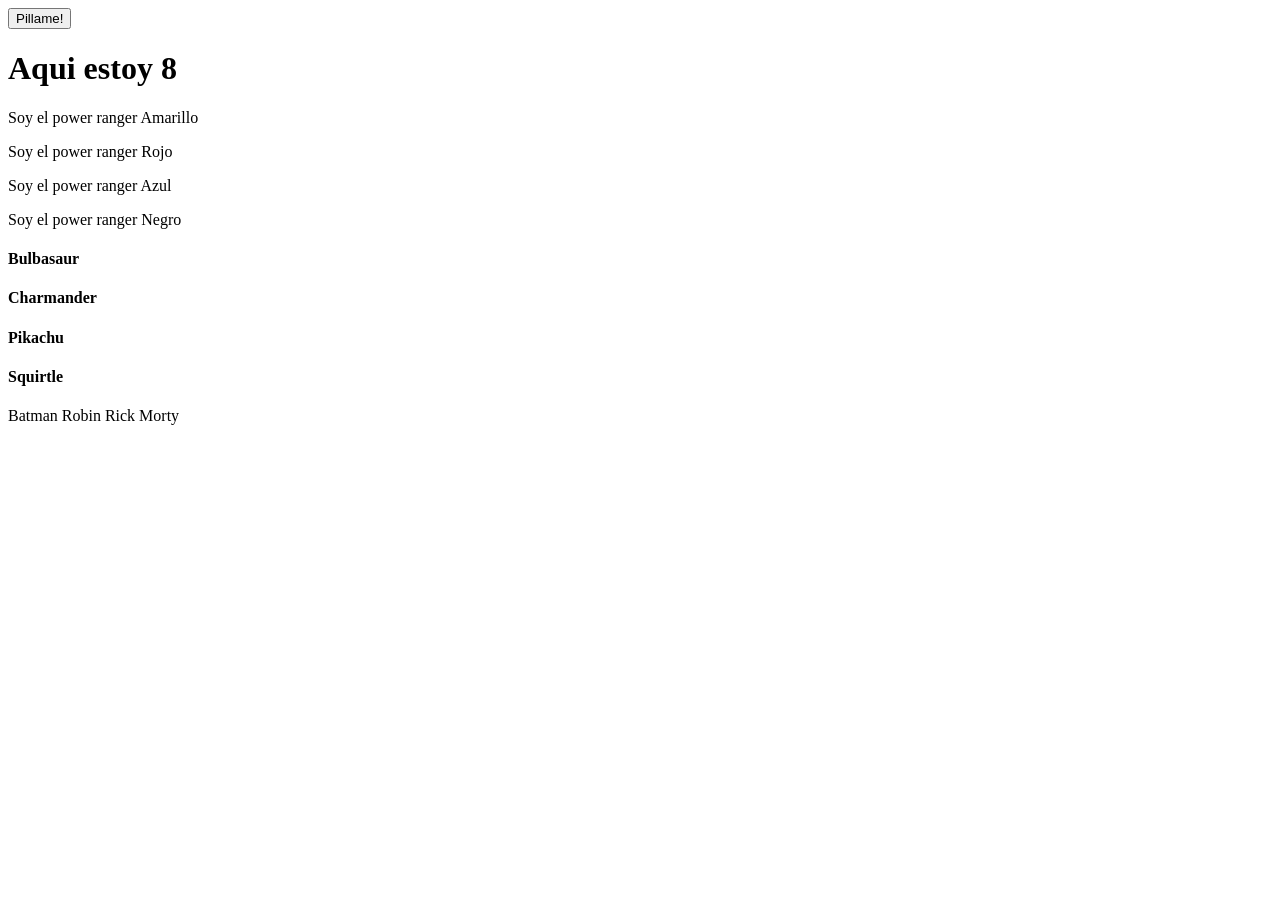
<file: 01_Ejercicios_DOM/ejercicio_1/index.html>
<!DOCTYPE html>
<html lang="en">  
<head>
    <meta charset="UTF-8">
    <meta name="viewport" content="width=device-width, initial-scale=1.0">
    <title>Document</title>
    <script src="ejercicio_1.js" defer></script>
</head>
<body>
    <button class="showme">Pillame!</button>
	<h1 id="pillado">Aqui estoy 8</h1>
	<p>Soy el power ranger Amarillo</p>
    <p>Soy el power ranger Rojo</p>
    <p>Soy el power ranger Azul</p>
    <p>Soy el power ranger Negro</p>
	<h4 class="pokemon">Bulbasaur</h4>
    <h4 class="pokemon">Charmander</h4>
    <h4 class="pokemon">Pikachu</h4>
    <h4 class="pokemon">Squirtle</h4>
	<span data-function="testMe">Batman</span>
    <span data-function="testMe">Robin</span>
    <span data-function="testMe">Rick</span>
    <span data-function="testMe">Morty</span>
</body>
</html>
</file>
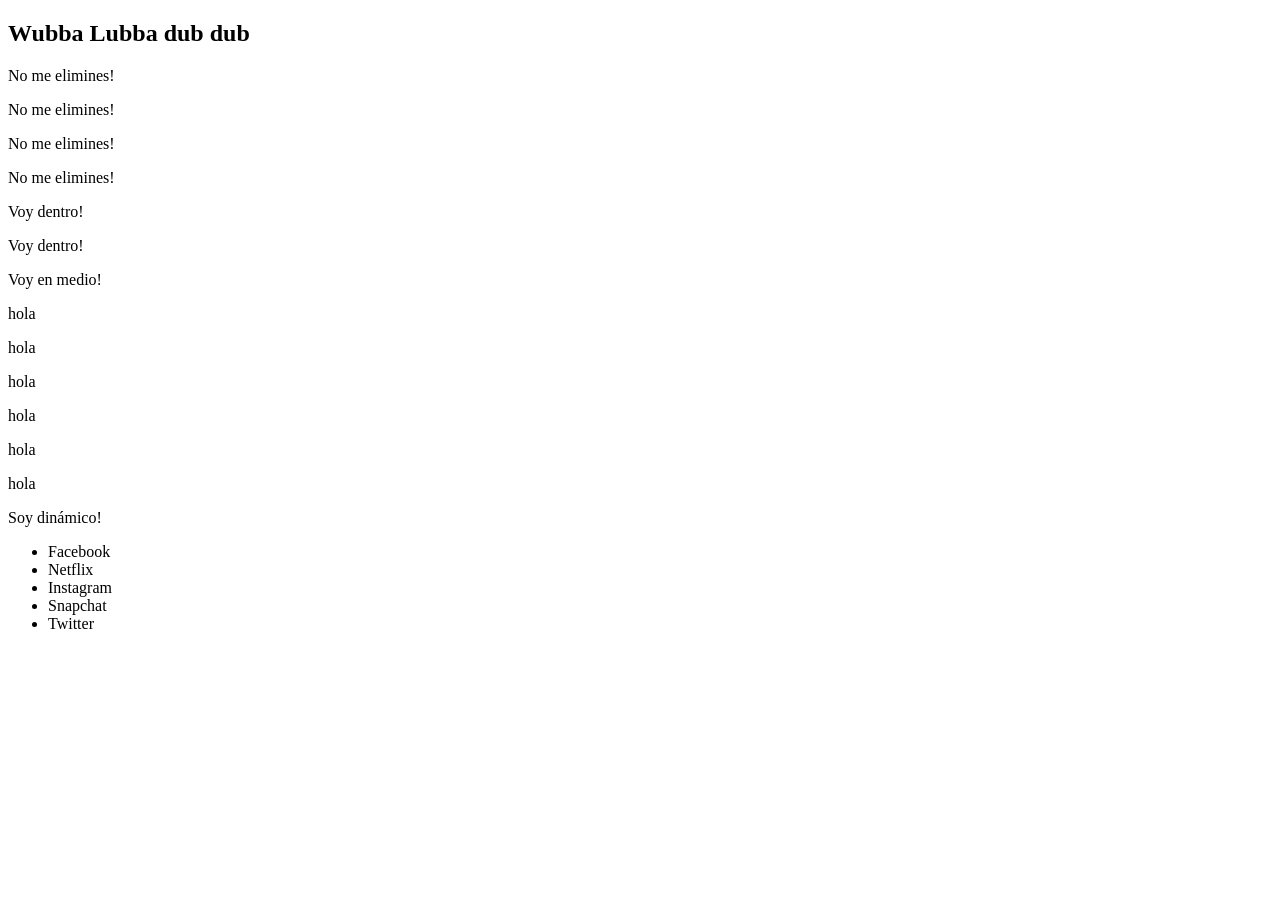
<file: 01_Ejercicios_DOM/ejercicio_2/index.html>
<!DOCTYPE html>
<html lang="en">
  <head>
    <meta charset="UTF-8" />
    <meta name="viewport" content="width=device-width, initial-scale=1.0" />
    <title>Document</title>
    <script src="ejercicio_2.js" defer></script>
  </head>
  <body>
    <h2 class="fn-insert-here"></h2>
    <p class="fn-remove-me">Eliminame!</p>
    <p>No me elimines!</p>
    <p>No me elimines!</p>
    <p class="fn-remove-me">Eliminame!</p>
    <p>No me elimines!</p>
    <p class="fn-remove-me">Eliminame!</p>
    <p class="fn-remove-me">Eliminame!</p>
    <p>No me elimines!</p>
    <div></div>
    <div></div>
    <div class="fn-insert-here"></div>
    <div class="fn-insert-here"></div>
  </body>
</html>
</file>
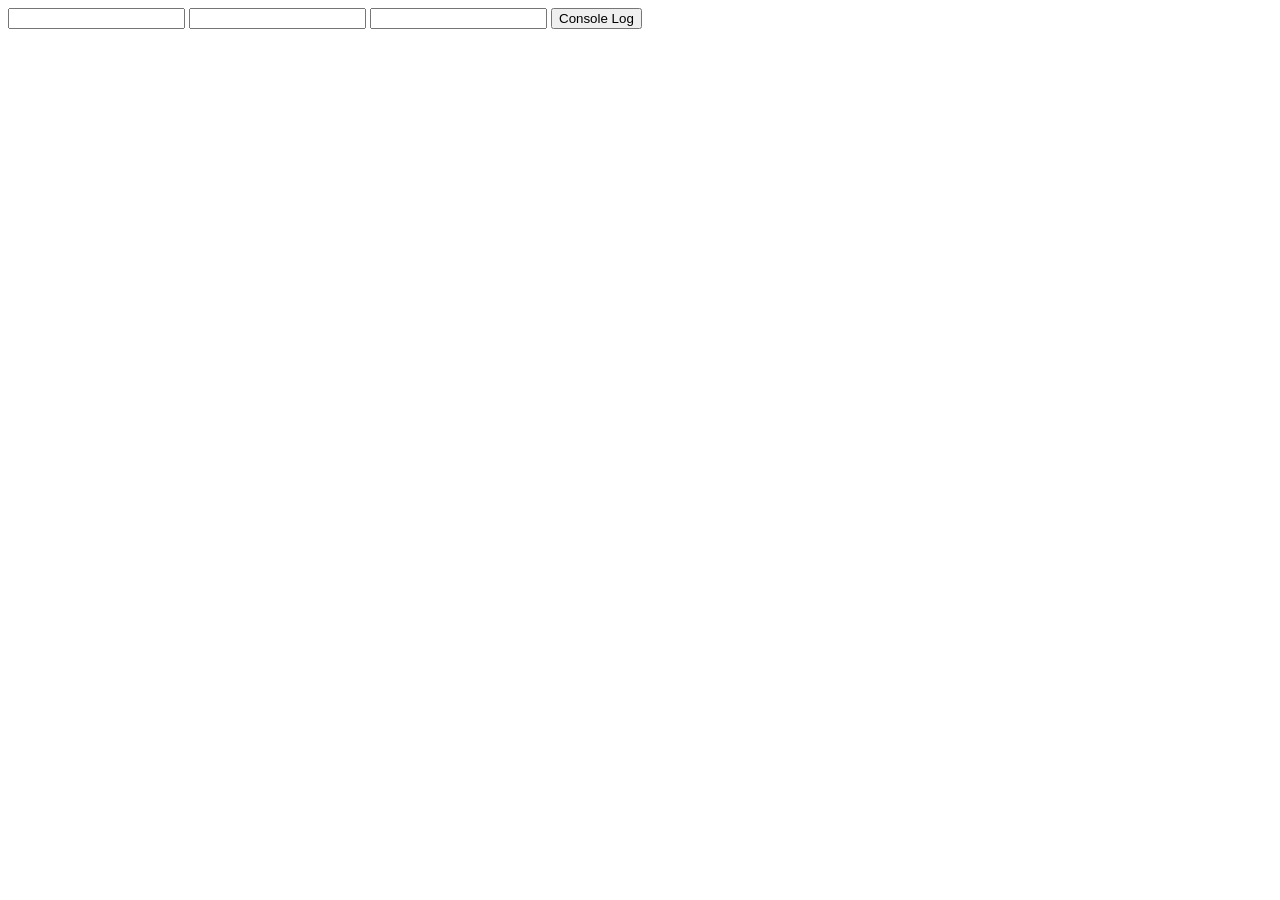
<file: 01_Ejercicios_DOM/ejercicio_4/index.html>
<!DOCTYPE html>
<html lang="en">
<head>
    <meta charset="UTF-8">
    <meta name="viewport" content="width=device-width, initial-scale=1.0">
    <title>Document</title>
    <script src="ejercicio_4.js" defer></script>
</head>
<body>
	<input id="1" class="click" type="text"/>
	<input id="2" class="focus" type="text"/>
	<input id="3" class="value" type="text"/>
</body>
</html>
</file>
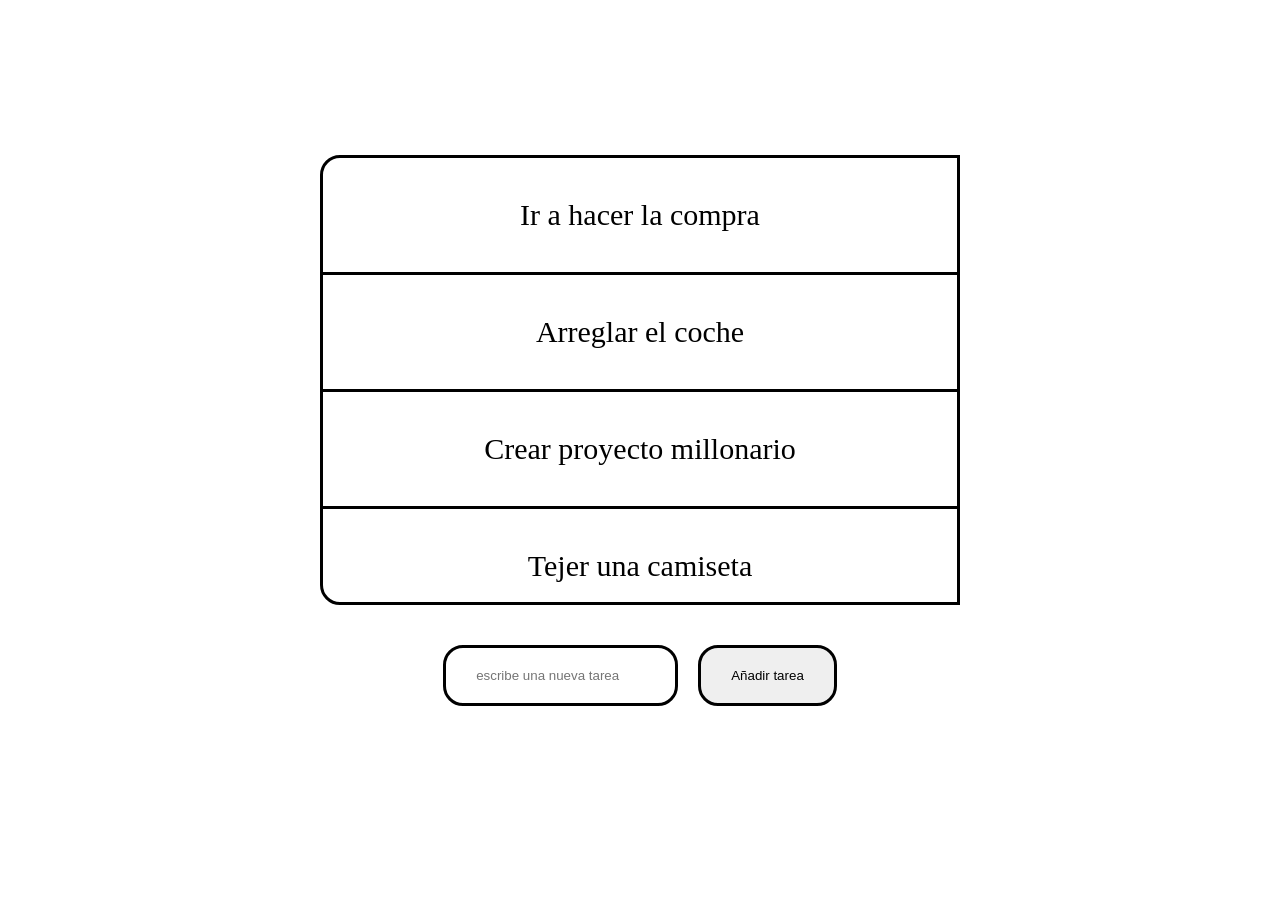
<file: 01_Ejercicios_DOM/practica_CRUD/index.html>
<!DOCTYPE html>  
<html lang="en">  
<head>  
    <meta charset="UTF-8">  
    <meta name="viewport" content="width=device-width, initial-scale=1.0">  
    <title>To do list</title>  
    <script src="main.js" defer></script>  
    <link rel="stylesheet" href="style.css">  
</head>  
<body>  
    <ul class="list"></ul>  
    <div class="new">  
        <input placeholder="escribe una nueva tarea">  
        <button>Añadir tarea</button>  
    </div>  
</body>  
</html>
</file>
<file: 01_Ejercicios_DOM/practica_CRUD/style.css>
:root {  
  --rtc-color-1: rgb(255, 255, 255);  
  --rtc-color-2: rgb(207, 207, 207);  
  --rtc-color-3: rgb(0, 0, 0);  
}  
  
* {  
  margin: 0;  
  padding: 0;  
  box-sizing: border-box;  
}  
  
ul,  
ol {  
  list-style: none;  
}  
  
a {  
  text-decoration: none;  
}  
  
body {  
  display: flex;  
  flex-direction: column;  
  justify-content: center;  
  align-items: center;  
  height: 100svh;  
}  
  
/* SCROLLBAR */  
/* width */  
::-webkit-scrollbar {  
  width: 3px;  
}  
  
/* Track */  
::-webkit-scrollbar-track {  
  background: var(--rtc-color-1);  
}  
  
/* Handle */  
::-webkit-scrollbar-thumb {  
  background: var(--rtc-color-3);  
}  
  
.list {  
  width: 50%;  
  max-height: 50svh;  
  overflow-y: scroll;  
  border-radius: 20px 0px 0px 20px;  
  border: 3px solid black;  
}  
  
.list > li {  
  display: flex;  
  justify-content: center;  
  align-items: center;  
  padding: 40px;  
  font-size: 30px;  
  cursor: pointer;  
  user-select: none;  
  border-bottom: 3px solid black;  
}  
  
.list > li:last-child {  
  border-bottom: none;  
}  
  
.list > li.completed {  
  background-color: var(--rtc-color-2);  
  text-decoration: line-through;  
}  
  
.new {  
    display: flex;  
    padding: 40px;  
    font-size: 30px;  
    gap: 20px;  
}  
  
.new > input, .new > button {  
    padding: 20px 30px;  
    border-radius: 20px;  
    border: 3px solid black;  
}  
  
.new > button {  
    cursor: pointer;  
}
</file>
